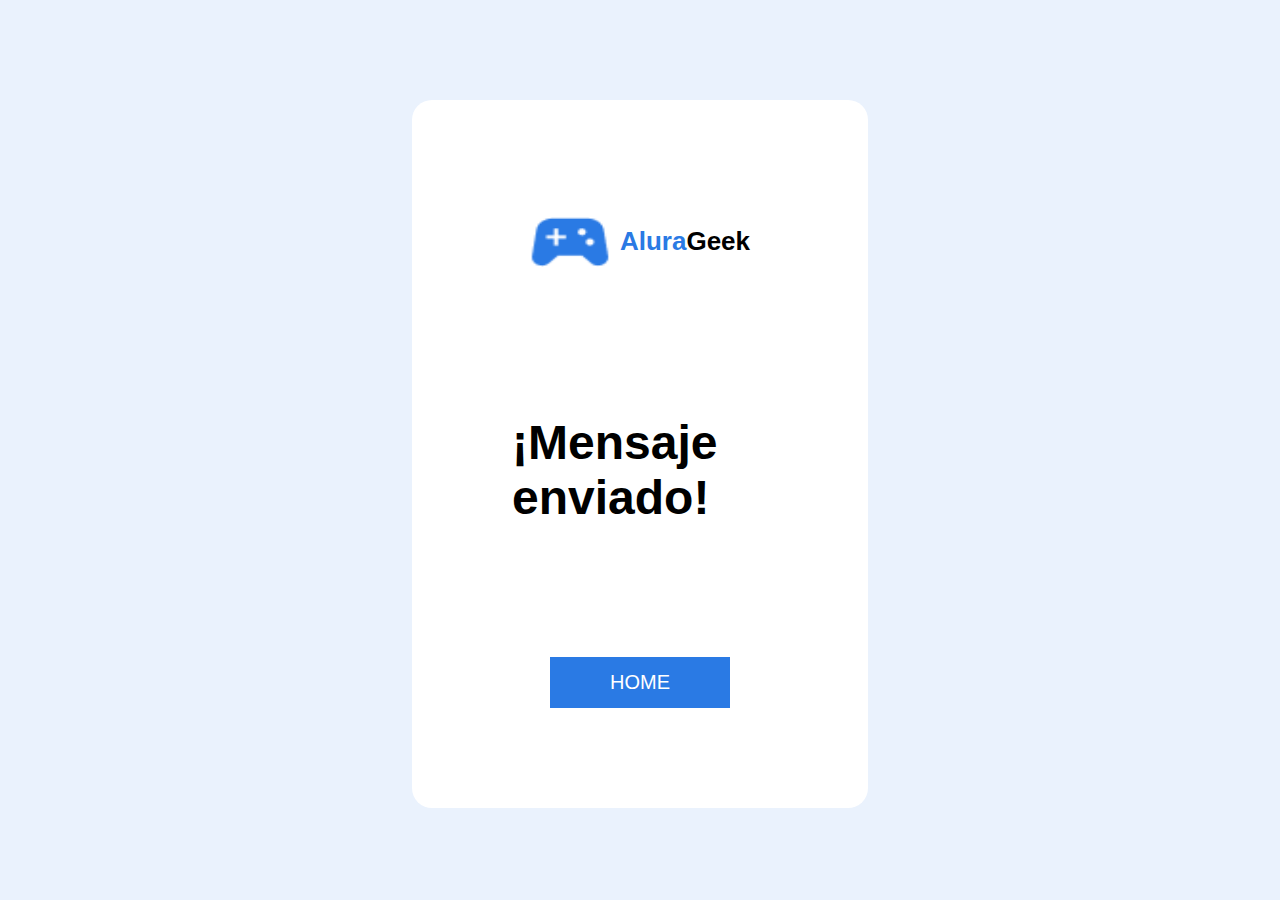
<file: screens/mensaje-enviado.html>
<!DOCTYPE html>
<html lang="es">

<head>
    <meta charset="UTF-8" />
    <meta name="viewport" content="width=device-width, initial-scale=1.0" />
    <title>ALURA GEEK | Mensaje enviado</title>
    <link rel="stylesheet" href="../styles/style.css" />
    <link rel="stylesheet" href="../styles/mensaje-enviado.css" />
</head>

<body>
    <section class="mensajeEnviado-main">
        <a href="../screens/index.html"><div class="logo">
            <img class="logo-img" src="../assets/logo.png" alt="logo" />
            <p class="logo-azul">Alura</p>
            <p id="geek">Geek</p>
          </div></a>
        <h1 class="">¡Mensaje enviado!</h1>
        <a href="../screens/index.html">
            <button  class="mensajeEnviado-button">HOME</button>
        </a>
    </section>
</body>

</html>
</file>
<file: styles/style.css>
/*---------------Variaveis---------------*/

:root {
  --bg-color: #ebebeb;
  --input-placeholder: #ad9c9c;
  --input-bg: #efefef;
  --texto-destaque: #ffff;
  --azul-destaque: #2a7ae4;
  --bg-contato: #eaf2fd;
  font-family: "Releway", sans-serif;
}

/*---------------Normaliza - Reset-CSS---------------*/

body {
  margin: 0;
  padding: 0;
  box-sizing: border-box;
  font-family: "Releway", sans-serif;
  background-color: var(--bg-color);
}

/*---------------Padrão de projeto---------------*/

textarea:focus,
input:focus {
  box-shadow: 0 0 0 0;
  border: 0 none;
  outline: 0;
}

input::placeholder,
textarea::placeholder {
  color: var(--input-placeholder);
  padding: 2%;
}

a {
  text-decoration: none;
  color: var(--azul-destaque);
  font-weight: 800;
  font-family: "Releway", sans-serif;
}

button {
  cursor: pointer;
}


header {
  background-color: var(--texto-destaque);
  padding: 32.5px 155px;
}

nav {
  display: flex;
  align-items: center;
  justify-content: space-between;
}

.logo {
  display: flex;
  align-items: center;
}

.logo-img {
  height: 30px;
  width: 40px;
}

.logo p {
  font-size: 26px;
  font-weight: bolder;
}

.logo .logo-azul {
  margin-left: 10px;
  color: var(--azul-destaque);
}

#geek {
  color: black
}

.logo-busqueda {
  display: flex;
  align-items: center;
  margin-left: 175px;
  width: 600px;
  justify-content: space-between;
}

.logo-busqueda input {
  margin-left: 10%;
  width: 395px;
  height: 40px;
  border-radius: 30px;
  padding: 1% 3%;
  border: none;
  background-color: var(--input-bg);
  background-image: url(/CHALLENGES/E-COMMERCE/assets/lupa.png);
  background-repeat: no-repeat;
  background-position: right;
  background-position-x: 310px;
}

.logo-busqueda input::placeholder {
  color: var(--input-placeholder);
  font-size: 16px;
}

.login {
  width: 600px;
  display: flex;
  justify-content: end;
}

.login button {
  width: 182px;
  height: 51px;
  background: none;
  border: solid 1px var(--azul-destaque);
  color: var(--azul-destaque);
  text-transform: uppercase;
}

.login button:hover {
  background-color: var(--azul-destaque);
  color: var(--texto-destaque);
}


.destaque {
  height: 352px;
}

.banner {
  height: 340px;
  padding-left: 120px;
  display: flex;
  flex-direction: column;
  background-image: url(/CHALLENGES/E-COMMERCE/assets/banner.png);
  background-size: cover;
}


.banner h1 {
  color: var(--texto-destaque);
  font-size: 60px;
  font-weight: bold;
}

.banner h4 {
  color: var(--texto-destaque);
  font-size: 25px;
  font-weight: bold;
}

.banner button {
  background-color: var(--azul-destaque);
  border: none;
  color: var(--texto-destaque);
  height: 61px;
  width: 130px;
}

#conectado {
  border: solid 2px;
  color: green;
  border-radius: 10px;
  height: 40px;
  background-color: rgba(170, 225, 170, 0.532);
}

.geral-prods {
  display: flex;
  flex-direction: column;
  margin-bottom: 100px;
}

.prod-titulo {
  display: flex;
  justify-content: space-around;
}

.prod-titulo .titulo {
  font-size: 32px;
  font-weight: bold;
  margin-right: 500px;
}

.mostrar-mas {
  font-weight: bold;
  font-size: 18px;
  margin-top: 25px;
  color: var(--azul-destaque);
}

.div-verTodo {
  display: flex;
  align-items: center;
}

.verTodo {
  height: 20px;
  width: 20px;
}

.seccion-productos {
  height: 100%;
  padding: 0px 150px 0px 150px;
  display: flex;
  justify-content: center;
  flex-wrap: wrap;
  gap: 10px;
}

.producto-imagen {
  height: 175px;
  width: 175px;
}

.producto-nombre {
  font-size: 1rem;
  font-weight: bold;
}

.ver-producto {
  font-weight: bold;
  font-size: 16px;
}

/*---------------Formulario Footer---------------*/

.contacto {
  background-color: var(--bg-contato);
  display: flex;
  height: 365px;
  justify-content: center;
  padding: 64px 0;
}

.logo-azul {
  color: var(--azul-destaque);
  margin-left: 6px;
}

.referencia-links {
  display: flex;
}

.referencia {
  display: flex;
}

.referencia p {
  font-size: 26px;
  font-weight: bolder;
  margin-top: 5px;
}

.links-uteis {
  display: flex;
  flex-direction: column;
  font-size: 16px;
  line-height: 47px;
  width: 200px;
  margin: 0 100px;
}

.links-uteis a {
  color: black;
  font-weight: normal;
}

.form {
  display: flex;
  flex-direction: column;
  position: relative;
  width: 500px;
}

.form p {
  font-weight: bolder;
}

.form input {
  width: 475px;
  position: relative;
  height: 70px;
  border: transparent;
  margin-bottom: 20px;
  box-sizing: content-box;
  padding: 0.5% 2.7%;
  color: var(--azul-destaque);
  font-size: 20px;
}

.form input:hover {
  border-bottom: solid 2px var(--azul-destaque);
  transition: linear 1s;
}

.label-nome {
  width: 100%;
  position: absolute;
  color: rgb(118, 108, 108);
  top: 70px;
  left: 9px;
  transition: 0.5s;
  font-size: 20px;
}

.input-nome::placeholder {
  visibility: hidden;
}

.input-nome:not(:placeholder-shown)+.label-nome,
.input-nome:focus+.label-nome {
  top: 60px;
  font-size: 14px;
  z-index: 2;
  transition: 0.2s;
  color: rgb(110, 109, 109);
}

.form textarea {
  width: 100%;
  font-family: "Relaway", sans-serif;
  border: transparent;
  color: var(--azul-destaque);
  margin-bottom: 20px;
  font-size: 20px;
}

textarea::placeholder {
  font-size: 20px;
  color: rgb(11, 108, 108);
}

.form button,
.mensajeEnviado-button {
  background-color: var(--azul-destaque);
  border: none;
  color: var(--texto-destaque);
  height: 51px;
  width: 180px;
  border: none;
  font-size: 20px;
}


/*Tablet*/

@media only screen and (min-width:420px) and (max-width:1200px) {
  header {
    padding: 0;
  }

  nav {
    padding: 10px;
  }

  .logo-busqueda {
    margin-left: 0;
  }
  .logo-busqueda input{
    margin-left: 20px;
    width: 350px;
  }
  .login button{
    width: 120px;
    margin-right: 20px;
  }
  .banner {
    padding-left: 20px;
    width: 97vw;
  }

  .seccion-productos {
    padding: 0;
  }

  .banner h4 {
    margin: 0 0 40px 0;
  }
  .prod-titulo{
    justify-content: space-between;
    padding: 3%;
  }

  .prod-titulo .titulo{
    margin-right: 0;
  }

  .seccion-productos {
    width: 100vw;
  }

  .referencia-links {
    display: flex;
    flex-direction: column;
    align-items: center;
  }
  .form input {
    width: 300px;
  }
  .label-nome{
    width: 50%;
  } 
  .form textarea {
    width: 315px;
  }
}



/*Mobile*/
@media only screen and (max-width:420px) {
  main {
    padding: 0;
  }
  header {
    padding: 0;
  }

  nav {
    padding: 30px 15px;
}
  .logo-busqueda {
    margin-left: 10px;
  }

  .logo-busqueda input {
    display: none;
  }

  .login button {
    width: 100px;
  }

  .destaque {
    padding: 0;
  }
  .logo p {
    font-size: 18px;
  }

  .banner {
    width: 95vw;
    padding-left: 20px;
  }

  .banner h1 {
    font-size: 50px;
  }

  .banner h4 {
    font-size: 20px;
  }

  .geral-prods {
    margin-bottom: 50px;
  }

  .prod-titulo .titulo {
    font-size: 24px;
    margin-right: 0;
  }

  .mostrar-mas {
    margin-top: 20px;
  }

  .seccion-productos {
    width: 100vw;
    padding: 0;
  }

  .contacto {
    display: inline;
    padding: 30px;
  }

  .referencia-links {
    display: block;
  }

  .referencia {
    justify-content: center;
  }

  .links-uteis {
    align-items: center;
    margin-bottom: 20px;
  }

  .form {
    width: 100vw;
    align-items: center;
  }

  .form p {
    text-align: center;
  }

  .form input {
    width: 300px;
    padding: 0;
  }

  .label-nome {
    top: 70px;
    left: 51px;
    transition: 0.5s;
    width: 70%;
  }
  .input-nome:not(:placeholder-shown)+.label-nome,
  .input-nome:focus+.label-nome {
    top: 50px;
  }
  .form textarea {
    width: 300px;
  }

}
</file>
<file: styles/mensaje-enviado.css>
body{
    background-color: #eaf2fd;
}
.mensajeEnviado-main{
    display: flex;
    flex-direction: column;
    align-items: center;
    padding: 100px;
    font-size: 24px;
    gap: 100px;
    background-color: white;
    width: 20vw;
    margin: 0 auto;
    margin-top: 100px;
    border-radius: 20px;
}
.mensajeEnviado-main  .logo-img{
    width: 80px;
    height: 50px;
}
.mensajeEnviado-main a {
    font-size: 32px;
}
</file>
